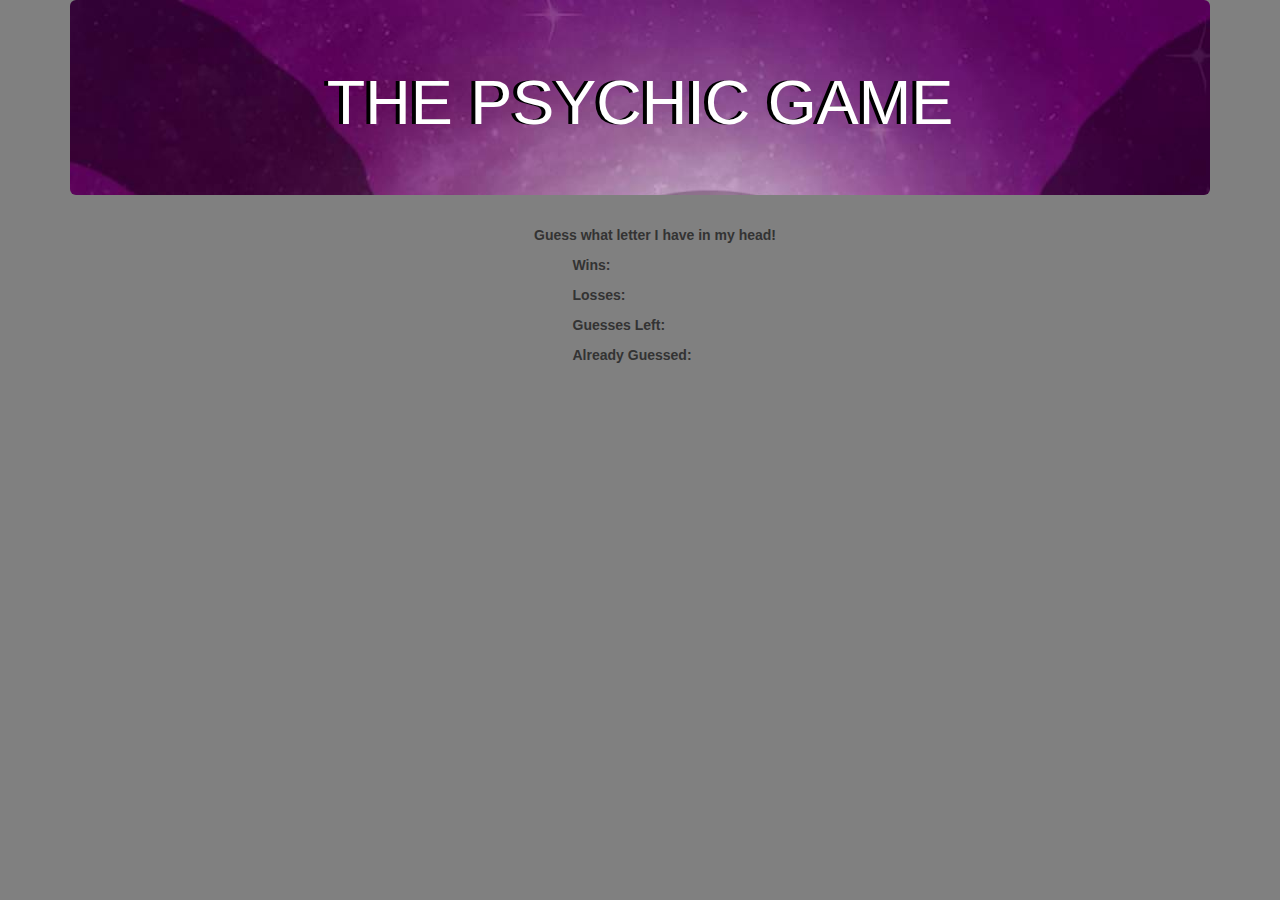
<file: Psychic-Game/index.html>
<!DOCTYPE html>
<html>
<head>
	<title></title>
	<link rel="stylesheet" href="https://maxcdn.bootstrapcdn.com/bootstrap/3.3.7/css/bootstrap.min.css" integrity="sha384-BVYiiSIFeK1dGmJRAkycuHAHRg32OmUcww7on3RYdg4Va+PmSTsz/K68vbdEjh4u" crossorigin="anonymous">
	<link rel="stylesheet" type="text/css" href="./assests/css/style.css">
	<script type="text/javascript" href="./assests/javascript/game.js"></script>
</head>
<body>


<!--=================== Jumbotron Header ================-->
<div class="container main-section">
	<div class="jumbotron text-center"><h1>THE PSYCHIC GAME</h1></div>


<!--=================== The Rest of the game ================-->
<div class="container">


<!--===================== 1st Row =====================-->
<div class="row">
	<div class="text-center"><p>Guess what letter I have in my head!</p></div>
</div>

<!--===================== 2nd Row =====================-->
<div class="row">
	<div class="col-md-5"></div>
	<div class="col-md-2"><p>Wins: </p></div>
	<div class="col-md-5"></div>
</div>

<!--===================== 3rd Row =====================-->
<div class="row">
	<div class="col-md-5"></div>
	<div class="col-md-2"><p>Losses: </p></div>
	<div class="col-md-5"></div>
</div>

<!--===================== 4th Row =====================-->
<div class="row">
	<div class="col-md-5"></div>
	<div class="col-md-2"><p>Guesses Left: </p></div>
	<div class="col-md-5"></div>
</div>

<!--===================== 5th Row =====================-->
<div class="row">
	<div class="col-md-5"></div>
	<div class="col-md-2"><p>Already Guessed: </p></div>
	<div class="col-md-5"></div>
</div>

</div>




</body>
</html>
</file>
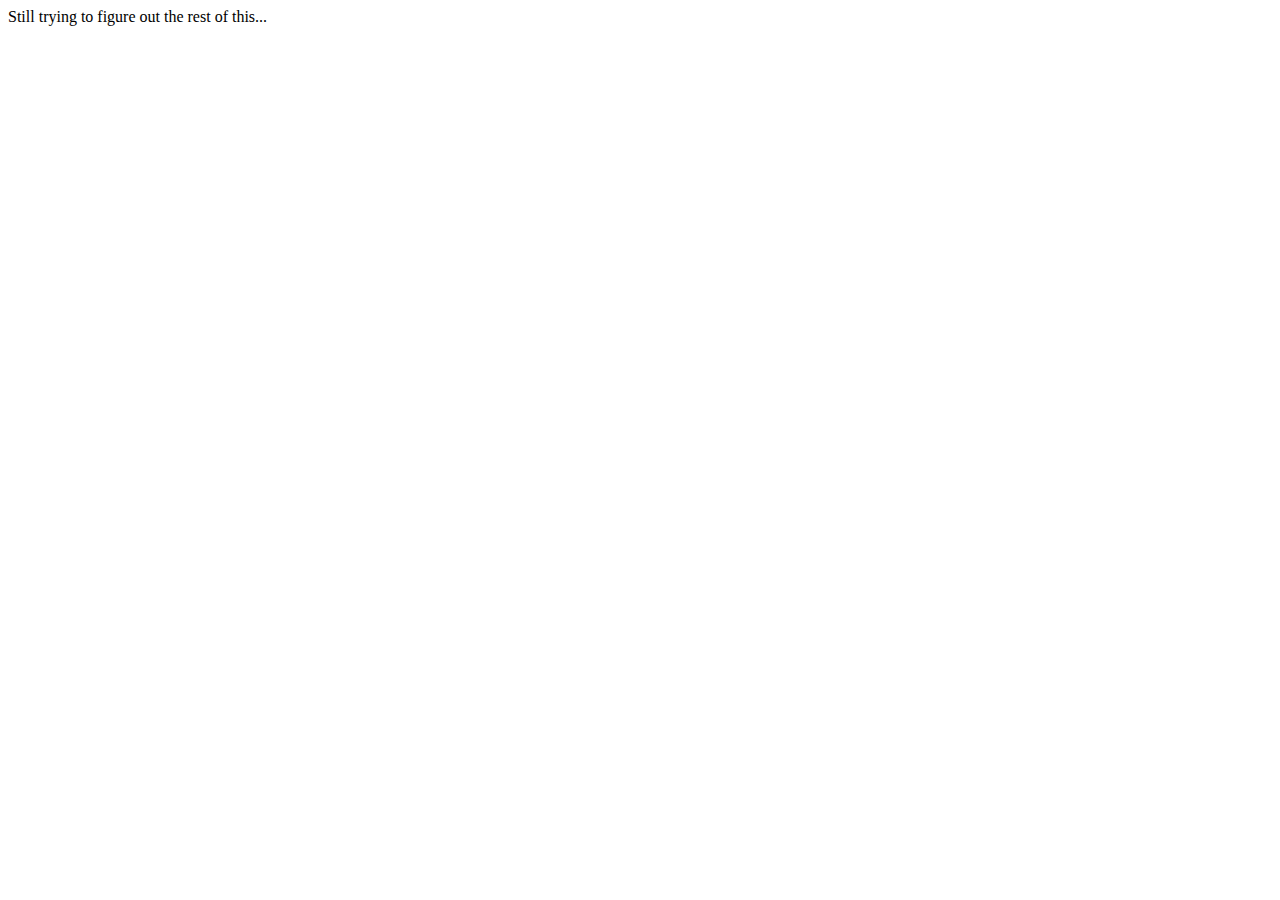
<file: 6.27.html>
<!DOCTYPE html>
<html>
<head>
  <title></title>
</head>
<body>
<script type="text/javascript">

// List of my favorite bands
var favBands = ["Sly and the Family Stone", "Cultura Profetica", "D'Angelo", "Grupo Niche", "El Gran Combo de Puerto Rico"];

// Prompt to get user's favorite band
var userBands = prompt("What is your favorite band/artist?");

prompt("What is your favorite band?");

if (userBands) {
  document.write("YEAH I LOVE THEM!");
}
  else {
    document.write("Still trying to figure out the rest of this...");
  }





</script>
</body>
</html>
</file>
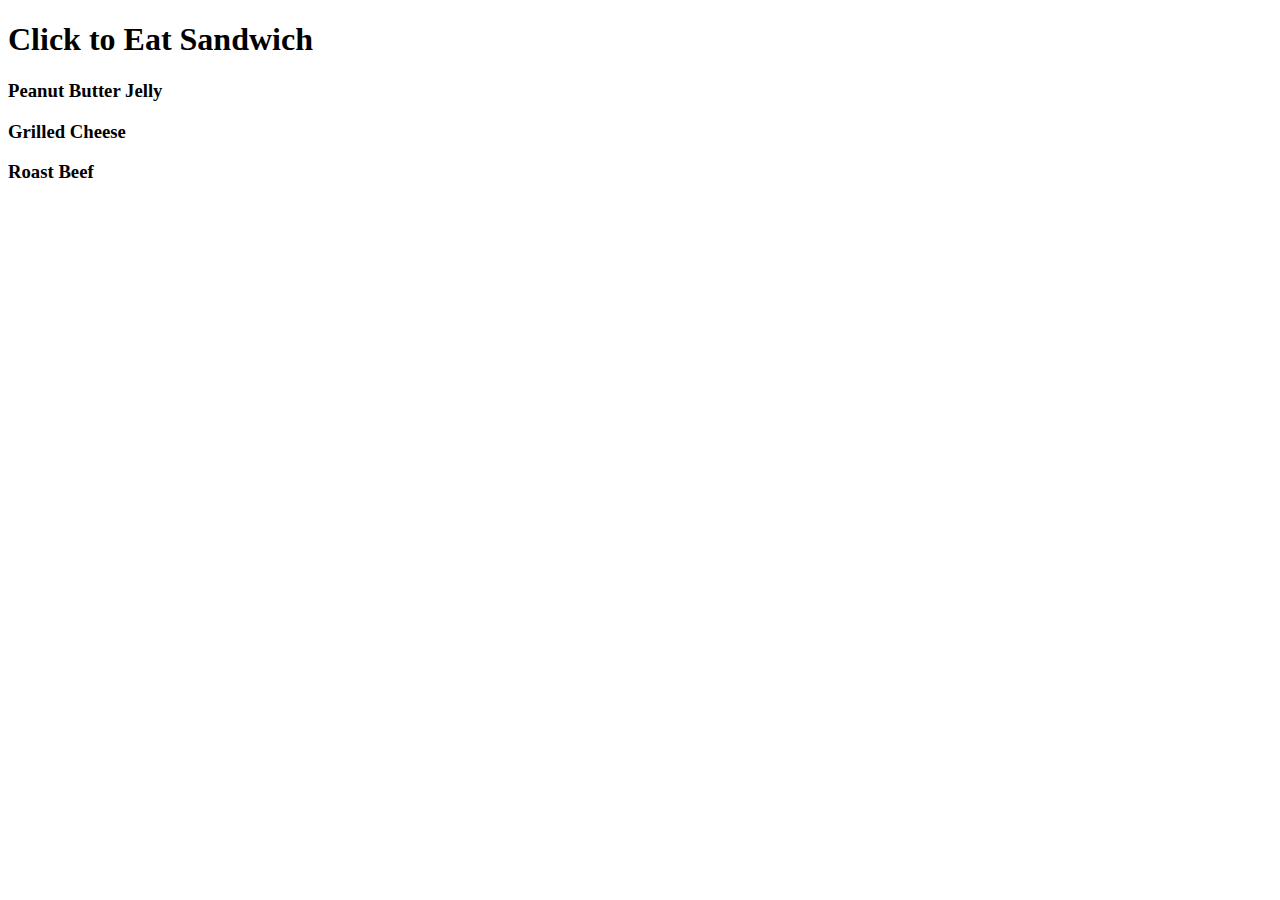
<file: Class Examples/7.8.17/sandwich-click-unsolved.html>
<!DOCTYPE html>
<html lang="en">

<head>
  <meta charset="UTF-8">
  <title>Trigger Clicked</title>

  <!-- Added link to the jQuery Library -->
  <script src="https://cdnjs.cloudflare.com/ajax/libs/jquery/3.2.1/jquery.min.js"></script>

</head>

<body>

  <h1>Click to Eat Sandwich</h1>
  <h3 id="pbj">Peanut Butter Jelly</h3>
  <h3 id="grilledcheese">Grilled Cheese</h3>
  <h3 id="roastbeef">Roast Beef</h3>

  <script type="text/javascript">

    // This document.ready isn't necessary in this example... but is needed in cases where the HTML is complex.
    // This code makes sure that the JavaScript doesn't get run until the HTML is finished loading
    // It's useful to become familiar with now.

    $(document).ready(function() {

      // VARIABLES
      // ====================================================================
      // Here we create variables for tracking the number of sandwiches eaten
      // ...
        var pbj = 0;
        var grilledcheese = 0;
        var roastbeef = 0;

      // ...

      // FUNCTIONS
      // ====================================================================
      // Here we create various on "click" functions which capture the clicks
      // Inside each click event is the code to create an alert, update the counter, then show the updated count.
      // ...

      $("#pbj").on("click", function() {
          alert("You're just eating sugar, stupid!");
          pbj++;
          alert("You've eaten " + pbj + " PBJs!")
      });

      $("#grilledcheese").on("click", function() {
          alert("How old are you, 7?");
          grilledcheese++;
          alert("You've eaten " + grilledcheese + " of these grilled cheese sandwiches!")

      });

      $("#roastbeef").on("click", function() {
          alert("You went to Arby's didn't you...");
          roastbeef++;
          alert("You've eaten " + roastbeef + " roast beef sandwiches!")
      });


      // ...

    });

</script>

</body>

</html>
</file>
<file: Psychic-Game/assests/css/style.css>
body {
	background-color: grey;
}
.jumbotron {
	background-image: url("../images/psychic.jpg");
	background-repeat: no-repeat;
	color: white;
	text-shadow: -4px 0 black;
}

.main-section {
	font-weight: bold;
}
</file>
